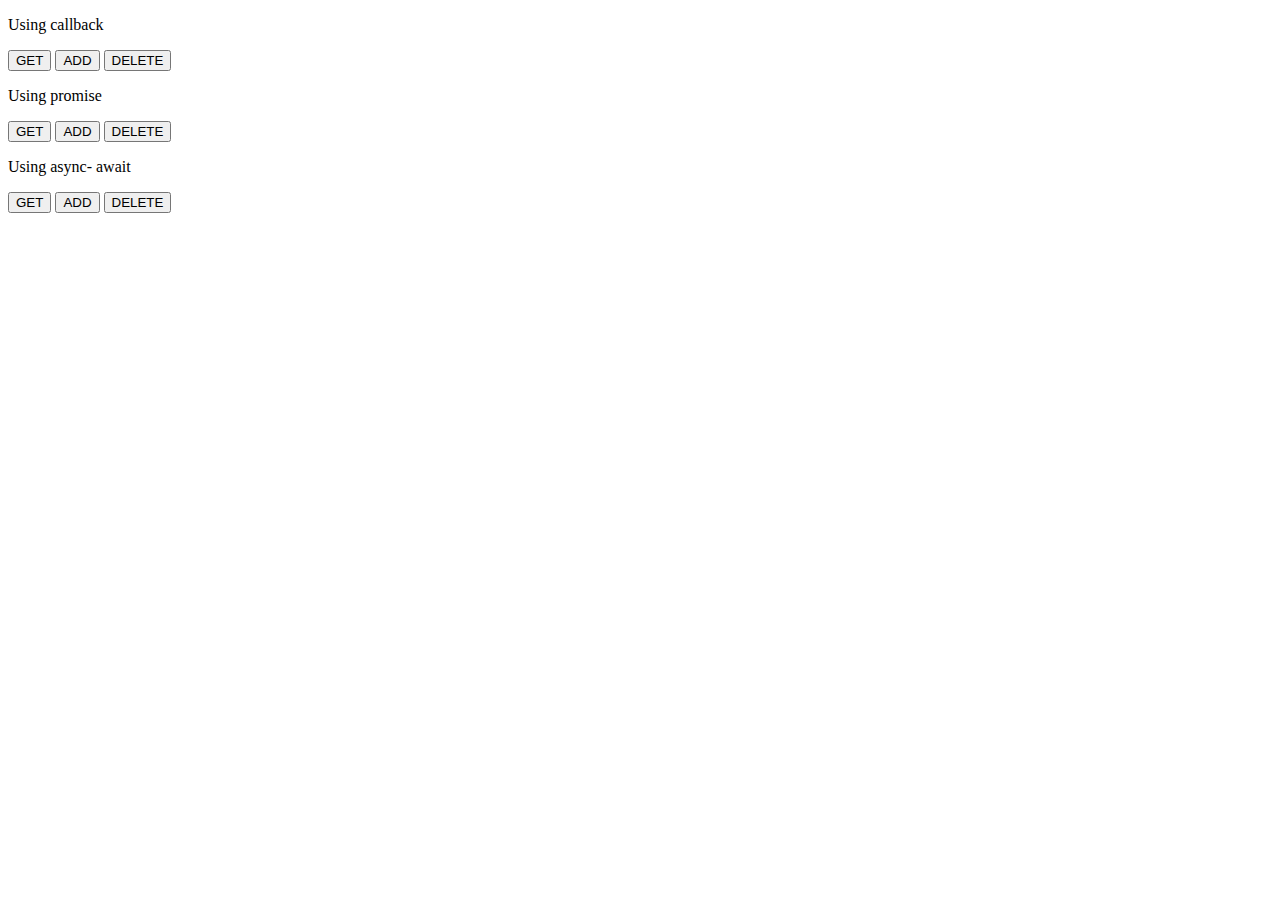
<file: ajaxcall.html>
<!-- Ajax demo using callback, promise & async-await -->
<!DOCTYPE html>
<html lang = "en">

    <head>
        <meta charset = "UTF-8">
        <meta http-equiv = "X-UA-compatible"  content = "IE=edge">
        <meta name = "viewport" content = "width=device-width, inital-scale=1.0">
        <title> Document </title>
    </head>

    <body>
        <p>Using callback</p>
        <button type = "submit" id ="get2">GET</button>
        <button type = "submit" id ="add2">ADD</button>
        <button type = "submit" id ="delete2">DELETE</button>  

        <p>Using promise</p>
        <button type = "submit" id ="get">GET</button>
        <button type = "submit" id ="add">ADD</button>
        <button type = "submit" id ="delete">DELETE</button>  
  
        <p>Using async- await</p>
        <button type = "submit" id ="get1">GET</button>
        <button type = "submit" id ="add1">ADD</button>
        <button type = "submit" id ="delete1">DELETE</button>  

        <script>
            function ajaxcall (methodType, url, callback, async = true, data = null) {
                return new Promise((resolve,reject) => {
                    var xmlhttp = new XMLHttpRequest();
                    
                    xmlhttp.onreadystatechange = function() {
                        if (xmlhttp.readyState == 4) {
                            if ( xmlhttp.status >= 200 && xmlhttp.status < 300 ) {
                                resolve(xmlhttp.responseText);
                            }
                            else {
                                reject("Failure response");
                            }
                        }
                    }
                    xmlhttp.open(methodType, url, async);
                    if(data) {
                        xmlhttp.setRequestHeader("Content-Type","application/json");
                        xmlhttp.send(JSON.stringify(data));
                    } 
                    else {
                        xmlhttp.send();
                    }
                });
            }

            function ajaxcall1 (methodType, url, callback, async = true, data = null) {
                var xmlhttp = new XMLHttpRequest();
                    
                xmlhttp.onreadystatechange = function() {
                    if (xmlhttp.readyState == 4) {
                        if ( xmlhttp.status >= 200 && xmlhttp.status < 300 ) {
                            console.log(xmlhttp.responseText);
                        }
                        else {
                            console.log("Failure response");
                        }
                    }
                }
                xmlhttp.open(methodType, url, async);
                if(data) {
                    xmlhttp.setRequestHeader("Content-Type","application/json");
                    xmlhttp.send(JSON.stringify(data));
                } 
                else {
                    xmlhttp.send();
                }
            }

            const baseurl = "  http://localhost:3000/employees";
            const baseurl1 = "  http://localhost:3000/employees/8";

            //displaying data 
            function getuser (data) {
                console.log(data);
            }

            //deleting the data 
            function deleteuser (data) {
                console.log(data);
            }

            // adding the data
            function adduser (data) {
                console.log(data);
            }

            let userdata = {
                "profile": "../assets/Ellipse 1.png",
                "name": "Ajay Kumar",
                "gender": "Male",
                "department": ["HR", "Sales"],
                "salary": "10000",
                "startdate": "23-07-2021",
                "note": "Hey"
            }

            //displaying the data using callback
            document.getElementById("get2").addEventListener("click", function() {
                try {
                const data = ajaxcall1("get", baseurl, getuser, true)
                }
                catch(err) {
                    console.log(err);
                }
            });

            //deleting the data using callback
            document.getElementById("delete2").addEventListener("click", function() {
                try {
                const data = ajaxcall1("delete", baseurl1, deleteuser, true)
                }
                catch(err) {
                    console.log(err);
                }
            });

            //adding the data using callback
            document.getElementById("add2").addEventListener("click", function() {
                try {
                const data = ajaxcall1("post", baseurl, adduser, false, userdata);
                }
                catch(err) {
                    console.log(err);
                }
            });
           
            //displaying data using promise
            document.getElementById("get").addEventListener("click", function() {
                try {
                    const getdata = ajaxcall("get", baseurl, getuser, false).then(responseText => {console.log("Users details: " + responseText)}).catch(error => console.log("Error Status: " + JSON.stringify(error)));
                }
                catch(err) {
                    console.log(err);
                }
            });

             //displaying data using async await
             document.getElementById("get1").addEventListener("click", async function() {
                try {
                    const getdata = await ajaxcall("get", baseurl, getuser, false);
                }
                catch(err) {
                    console.log(err);
                }
            });
            
            // deleting the data using promise
            document.getElementById("delete").addEventListener("click", function() {
                try {
                    const deldata = ajaxcall("delete", baseurl1, deleteuser, false).then(responseText => {console.log("User deleted: " + responseText)}).catch(error => console.log("Error Status: " + JSON.stringify(error)));
                }
                catch(err) {
                    console.log(err);
                }
            });
            
            // deleting the data using async await
            document.getElementById("delete1").addEventListener("click", async function() {
                try {
                const data = await ajaxcall("delete", baseurl1, deleteuser, false);
                }
                catch(err) {
                    console.log(err);
                }
            });
            
            // adding the data using promise
            document.getElementById("add").addEventListener("click", function() {
                try {
                const data = ajaxcall("post", baseurl, adduser, false, userdata).then(responseText => {console.log("Userdata added: " + responseText)}).catch(error => console.log("Error Status: " + JSON.stringify(error)));

                }
                catch(err) {
                    console.log(err);
                }
            });
            
            // adding the data using async await
            document.getElementById("add1").addEventListener("click", async function() {
                try {
                const data = await ajaxcall("post", baseurl, adduser, false, userdata);
                }
                catch(err) {
                    console.log(err);
                }
            });
                        
        </script>
    </body>
</html>
</file>
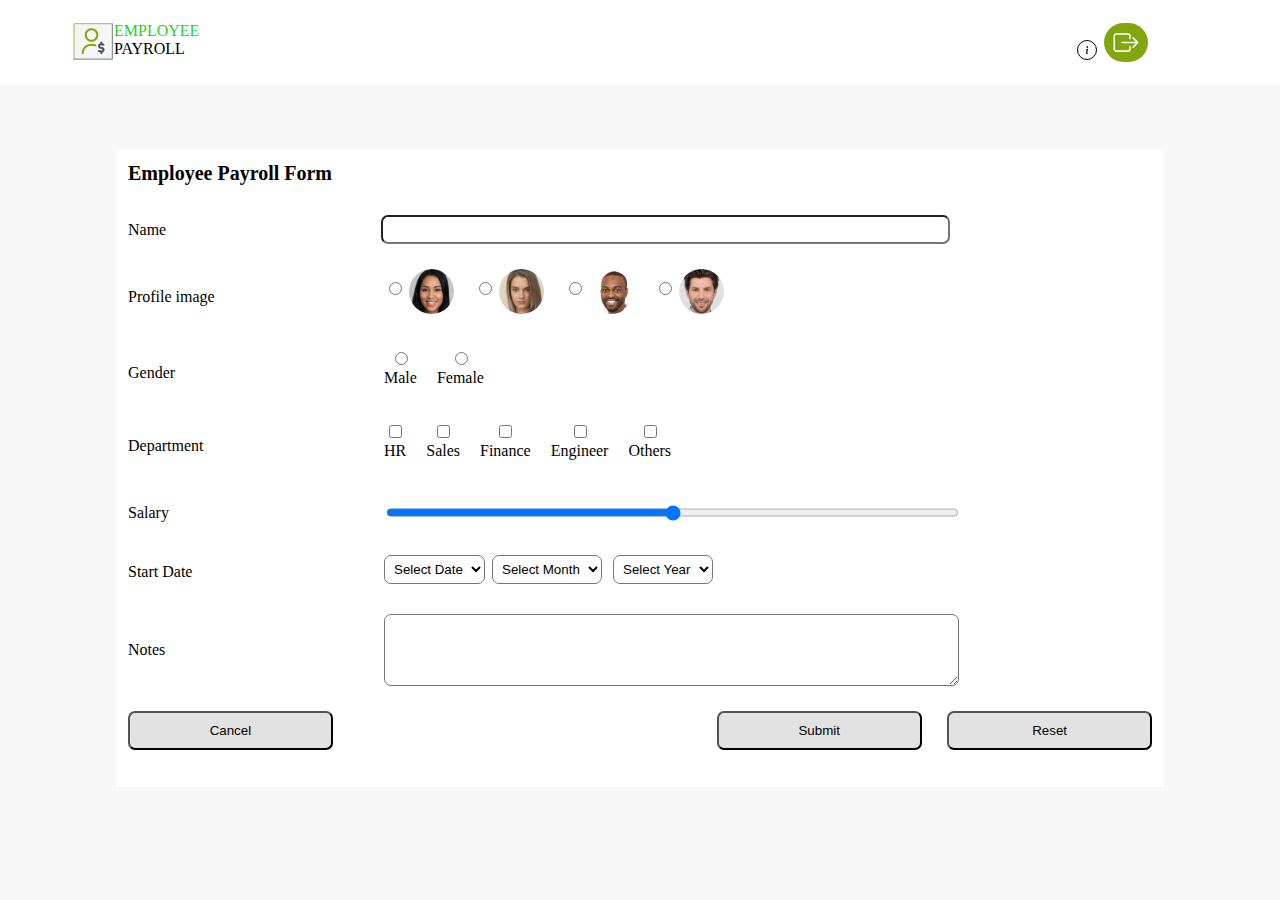
<file: employee_payroll/pages/employee_payroll.html>
<!-- Employee Payroll -->
<!DOCTYPE html>
<html lang = "en">

    <head>
        <meta charset = "UTF-8">
        <meta http-equiv = "X-UA-compatible"  content = "IE=edge">
        <meta name = "viewport" content = "width=device-width, inital-scale=1.0">
        <link rel="stylesheet" type="text/css" href="../css/style.css">
        <link rel="stylesheet" type="text/css" href="../css/homepage.css">  
        <title> Employee Payroll </title>
    </head>

    <body>
        <!-- UC1 -->
        <header>
            <div class = "logo">
                <img src = "../assets/logo.png" alt = "logo">
                <div class = "logo-text">
                    <span class = "text1">EMPLOYEE</span>
                    <span class = "text2">PAYROLL</span>
                </div>
                <div class = "head-right">
                    <p id = "display-user"></p>
                    <svg xmlns="http://www.w3.org/2000/svg" id = "info" onclick="popupinfo()" fill="currentColor" class="bi bi-info-lg" viewBox="0 0 16 16">
                        <path d="m10.277 5.433-4.031.505-.145.67.794.145c.516.123.619.309.505.824L6.101 13.68c-.34 1.578.186 2.32 1.423 2.32.959 0 2.072-.443 2.577-1.052l.155-.732c-.35.31-.866.434-1.206.434-.485 0-.66-.34-.536-.939l1.763-8.278zm.122-3.673a1.76 1.76 0 1 1-3.52 0 1.76 1.76 0 0 1 3.52 0z"/>
                    </svg>
                    <svg xmlns="http://www.w3.org/2000/svg" id = "logout" onclick="logout()" fill="currentColor" class="bi bi-box-arrow-right" viewBox="0 0 16 16">
                        <path fill-rule="evenodd" d="M10 12.5a.5.5 0 0 1-.5.5h-8a.5.5 0 0 1-.5-.5v-9a.5.5 0 0 1 .5-.5h8a.5.5 0 0 1 .5.5v2a.5.5 0 0 0 1 0v-2A1.5 1.5 0 0 0 9.5 2h-8A1.5 1.5 0 0 0 0 3.5v9A1.5 1.5 0 0 0 1.5 14h8a1.5 1.5 0 0 0 1.5-1.5v-2a.5.5 0 0 0-1 0v2z"/>
                        <path fill-rule="evenodd" d="M15.854 8.354a.5.5 0 0 0 0-.708l-3-3a.5.5 0 0 0-.708.708L14.293 7.5H5.5a.5.5 0 0 0 0 1h8.793l-2.147 2.146a.5.5 0 0 0 .708.708l3-3z"/>
                    </svg>
                </div>
            </div>
        </header>

        <!-- display admin email & phone -->
        <div id = "popuphead">
            <div id = "popup">
                <label id = "useremail"></label>
                <label id = "userphone"></label>
            </div>
        </div>
        <!-- UC2 Form heading with name input -->
        <div class = "form-back">
            <div class = "form">
                <div class = "form-head"><b>Employee Payroll Form</b></div>
                <div class = "row-content">
                    <label class = "label-content"> Name </label>
                    <input type="text" id="name" oninput="checkName(this)">
                    <small></small>
                </div>
                
                <!-- UC3 profile image tag-->
                <div class = "row-content">
                    <label class = "label-content"> Profile image</label>
                    <div class = "profile">
                        <label class = "radio-profile">
                            <input type="radio" name="profile" value="../assets/Ellipse 1.png">
                            <img class = "image" src = "../assets/Ellipse 1.png">
                        </label>
                        <label class = "radio-profile">
                            <input type="radio" name="profile" value="../assets/Ellipse 2.png">
                            <img class = "image" src = "../assets/Ellipse 2.png">
                        </label>
                        <label class = "radio-profile">
                            <input type="radio" name="profile" value="../assets/Ellipse 3.png">
                            <img class = "image" src = "../assets/Ellipse 3.png">
                        </label>
                        <label class = "radio-profile">
                            <input type="radio" name="profile" value="../assets/Ellipse 4.png">
                            <img class = "image" src = "../assets/Ellipse 4.png">
                        </label>
                    </div>
                </div>

                <!-- UC4 gender-->
                <div class = "row-content">
                    <label class = "label-content"> Gender </label>
                    <div class = "gender">
                        <label class = "radio-gender">
                            <input type="radio" name="gender" value="Male">
                            <label>Male</label>
                        </label>
                        <label class = "radio-gender">
                            <input type="radio" name="gender" value="Female">
                            <label>Female</label>
                        </label>
                    </div>
                </div>
                <!-- department -->
                <div class = "row-content">
                    <label class = "label-content"> Department </label>
                    <div class = "dept">
                        <label class = "check-dept">
                            <input type="checkbox" name="dept" value="HR">
                            <label>HR</label>
                        </label>
                        <label class = "check-dept">
                            <input type="checkbox" name="dept" value="Sales">
                            <label>Sales</label>
                        </label>
                        <label class = "check-dept">
                            <input type="checkbox" name="dept" value="Finance">
                            <label>Finance</label>
                        </label>
                        <label class = "check-dept">
                            <input type="checkbox" name="dept" value="Engineer">
                            <label>Engineer</label>
                        </label>
                        <label class = "check-dept">
                            <input type="checkbox" name="dept" value="Others">
                            <label>Others</label>
                        </label>
                    </div>
                </div>
                <!-- Salary -->
                <div class = "row-content">
                    <label class = "label-content"> Salary </label>
                    <input id="rangeInput" type="range" min="10000" max="400000" oninput="amount.value=rangeInput.value" />
                    <input id="amount" type="number" min="10000" max="400000" oninput="rangeInput.value=amount.value" />
                </div>

                <!-- UC5 set date-->
                <div class = "row-content">
                    <label class = "label-content"> Start Date </label>
                    <div class = "startdate">
                        <div>
                            <select name = "date" id = "date" class = "day" oninput="validate()">
                                <option value='00'> Select Date </option>
                                <option value='01'>01</option>
                                <option value='02'>02</option>
                                <option value='03'>03</option>
                                <option value='04'>04</option>
                                <option value='05'>05</option>
                                <option value='06'>06</option>
                                <option value='07'>07</option>
                                <option value='08'>08</option>
                                <option value='09'>09</option>
                                <option value='10'>10</option>
                                <option value='11'>11</option>
                                <option value='12'>12</option>
                                <option value='13'>13</option>
                                <option value='14'>14</option>
                                <option value='15'>15</option>
                                <option value='16'>16</option>
                                <option value='17'>17</option>
                                <option value='18'>18</option>
                                <option value='19'>19</option>
                                <option value='20'>20</option>
                                <option value='21'>21</option>
                                <option value='22'>22</option>
                                <option value='23'>23</option>
                                <option value='24'>24</option>
                                <option value='25'>25</option>
                                <option value='26'>26</option>
                                <option value='27'>27</option>
                                <option value='28'>28</option>
                                <option value='29'>29</option>
                                <option value='30'>30</option>
                                <option value='31'>31</option>
                            </select>
                        </div>
                        <div>
                            <select name = "month" id = "month" class = "day" oninput="validate()">
                                <option value='00'>Select Month</option>
                                <option value='01'>January</option>
                                <option value='02'>February</option>
                                <option value='03'>March</option>
                                <option value='04'>April</option>
                                <option value='05'>May</option>
                                <option value='06'>June</option>
                                <option value='07'>July</option>
                                <option value='08'>August</option>
                                <option value='09'>September</option>
                                <option value='10'>October</option>
                                <option value='11'>November</option>
                                <option value='12'>December</option>
                            </select>
                            <select name = "year" id = "year" class = "day" oninput="validate()">
                                <option value='0000'> Select Year </option>
                                <option value='2011'>2011</option>
                                <option value='2012'>2012</option>
                                <option value='2013'>2013</option>
                                <option value='2014'>2014</option>
                                <option value='2015'>2015</option>
                                <option value='2016'>2016</option>
                                <option value='2017'>2017</option>
                                <option value='2018'>2018</option>
                                <option value='2019'>2019</option>
                                <option value='2020'>2020</option>
                                <option value='2021'>2021</option>
                            </select>
                            <small></small> 
                        </div>
                    </div>
                </div>

                <!-- UC6 notes-->
                <div class = "row-content">
                    <label class = "label-content"> Notes </label>
                    <textarea rows = "4"  id = "notes"></textarea>
                </div>
                <!-- buttons -->
                <div class = "row-content">
                    <div class = "buttons">
                        <button class = "btna" onclick="cancel()"> Cancel </button>
                        <button class = "btnb" onclick="save()"> Submit </button>
                        <button type = "reset" class = "btnc" onclick="reset()"> Reset </button>
                    </div>
                </div>
            </div>
        </div>
        <script src = "../js/valid.js"></script>
        <script src = "../js/homepage.js"></script>
        <script src = "../js/siteproperties.js"></script>
        <script src = "../service/http_service.js"></script>
        <script src = "../js/login.js"></script>
    </body>

</html>
</file>
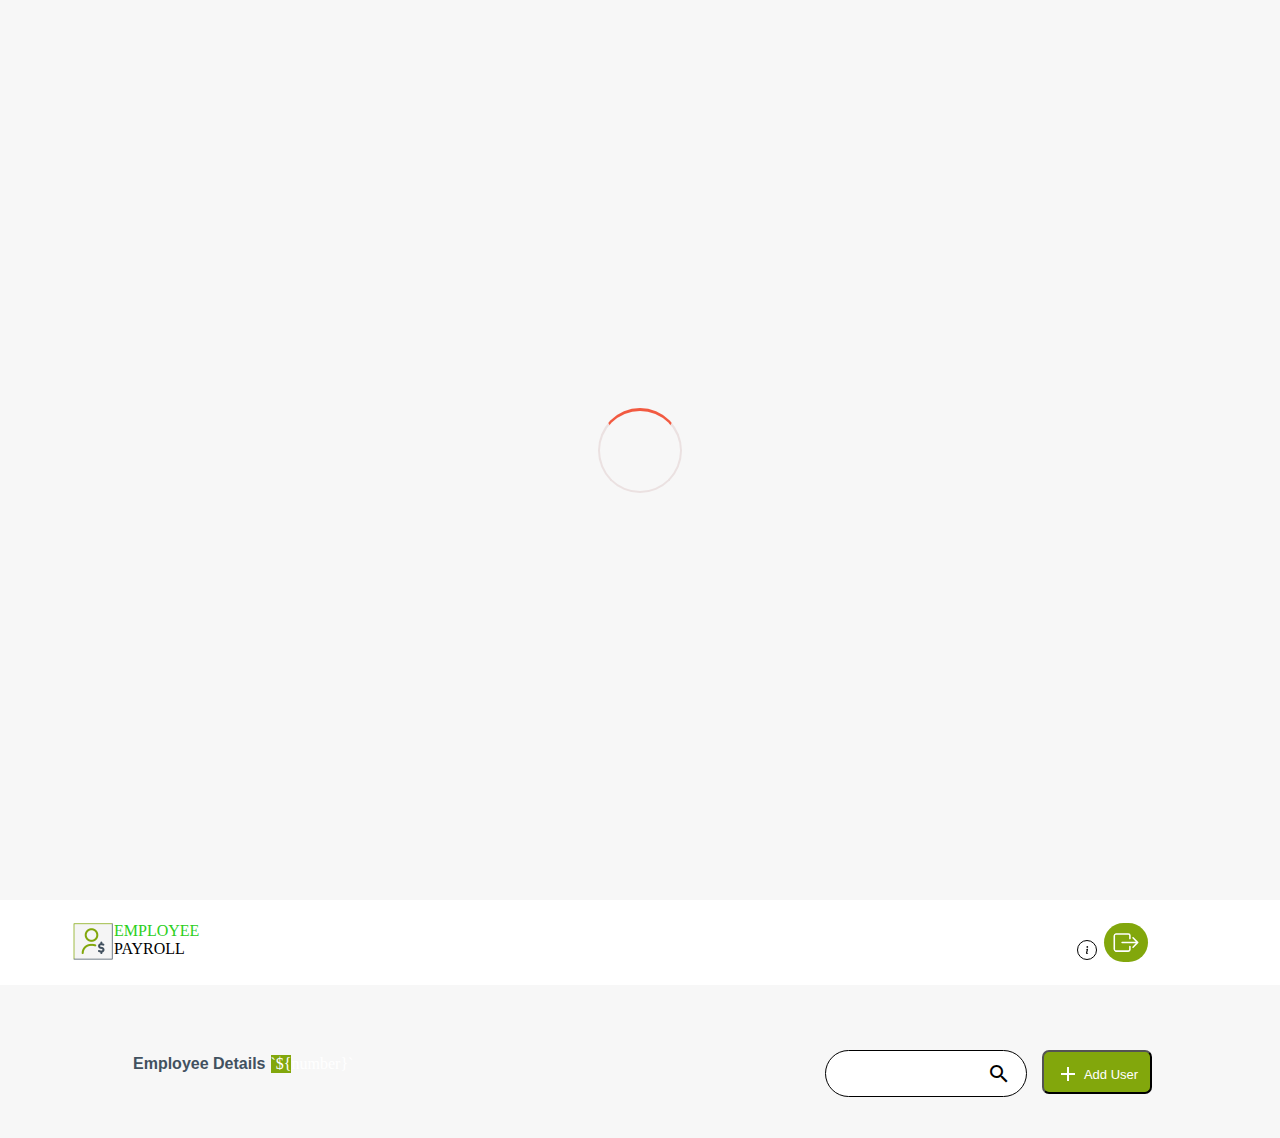
<file: employee_payroll/pages/home_page.html>
<!-- Employee Payroll -->
<!DOCTYPE html>
<html lang = "en">

    <head>
        <meta charset = "UTF-8">
        <meta http-equiv = "X-UA-compatible"  content = "IE=edge">
        <meta name = "viewport" content = "width=device-width, inital-scale=1.0">
        <link rel="stylesheet" type="text/css" href="../css/style.css"> 
        <link rel="stylesheet" type="text/css" href="../css/homepage.css">
        <link rel="stylesheet" type="text/css" href="../css/login.css">  
        <link href="https://fonts.googleapis.com/icon?family=Material+Icons" rel="stylesheet">
        <title> Employee Payroll </title>
    </head>

    <body>
        <!-- preloader -->
        <div id="overlay">
            <div class="spinner"></div> 
        </div>
        <!-- UC11-->
        <header>
            <div class = "logo">
                <img src = "../assets/logo.png" alt = "logo">
                <div class = "logo-text">
                    <span class = "text1">EMPLOYEE</span>
                    <span class = "text2">PAYROLL</span>
                </div>
                <div class = "head-right">
                    <p id = "display-user"></p>
                    <svg xmlns="http://www.w3.org/2000/svg" id = "info" onclick="popupinfo()" fill="currentColor" class="bi bi-info-lg" viewBox="0 0 16 16">
                        <path d="m10.277 5.433-4.031.505-.145.67.794.145c.516.123.619.309.505.824L6.101 13.68c-.34 1.578.186 2.32 1.423 2.32.959 0 2.072-.443 2.577-1.052l.155-.732c-.35.31-.866.434-1.206.434-.485 0-.66-.34-.536-.939l1.763-8.278zm.122-3.673a1.76 1.76 0 1 1-3.52 0 1.76 1.76 0 0 1 3.52 0z"/>
                    </svg>
                    <svg xmlns="http://www.w3.org/2000/svg" id = "logout" onclick="logout()" fill="currentColor" class="bi bi-box-arrow-right" viewBox="0 0 16 16">
                        <path fill-rule="evenodd" d="M10 12.5a.5.5 0 0 1-.5.5h-8a.5.5 0 0 1-.5-.5v-9a.5.5 0 0 1 .5-.5h8a.5.5 0 0 1 .5.5v2a.5.5 0 0 0 1 0v-2A1.5 1.5 0 0 0 9.5 2h-8A1.5 1.5 0 0 0 0 3.5v9A1.5 1.5 0 0 0 1.5 14h8a1.5 1.5 0 0 0 1.5-1.5v-2a.5.5 0 0 0-1 0v2z"/>
                        <path fill-rule="evenodd" d="M15.854 8.354a.5.5 0 0 0 0-.708l-3-3a.5.5 0 0 0-.708.708L14.293 7.5H5.5a.5.5 0 0 0 0 1h8.793l-2.147 2.146a.5.5 0 0 0 .708.708l3-3z"/>
                    </svg>
                </div>
            </div>
        </header>
        
        <!-- display admin email & phone -->
        <div id = "popuphead">
            <div id = "popup">
                <label id = "useremail"></label>
                <label id = "userphone"></label>
            </div>
        </div>
        <div>
            <!-- Uc12 -->
            <div class = "body-header">
                <div class = "left">
                    <div class = "header"><b>Employee Details</b></div>
                    <div class = "number" id = "number">`${number}`</div>
                </div>
                <div class = "right">
                    <div class = "searchbtn">
                        <input type = "text" class = "filter" id = "filter" oninput="(new createInnerHTML()).filter(this)">
                        <i class="material-icons">&#xe8b6;</i>
                    </div>
                    <div class = "rightend">
                        <button class = "adduserbtn" onclick="(new createInnerHTML()).update()"><svg xmlns="http://www.w3.org/2000/svg" class = "adbtn"; width="20px"; height="20px"; style = "margin-right:8px"><path d="M0 0h24v24H0z" fill="none"/><path fill="#ffffff" d="M19 13h-6v6h-2v-6H5v-2h6V5h2v6h6v2z"/></svg> Add User </button>
                    </div>
                </div>
            </div>

            <!-- table details -->
             <div class = "body-table" >
                <table class = "emptable" id = "detailstable">
    
                </table>
            </div>
        </div>
        <script src = "../js/homepage.js"></script>
        <script src = "../js/valid.js"></script>
        <script src = "../js/siteproperties.js"></script>
        <script src = "../service/http_service.js"></script>
        <script src = "../js/login.js"></script>
    </body>
</html>
</file>
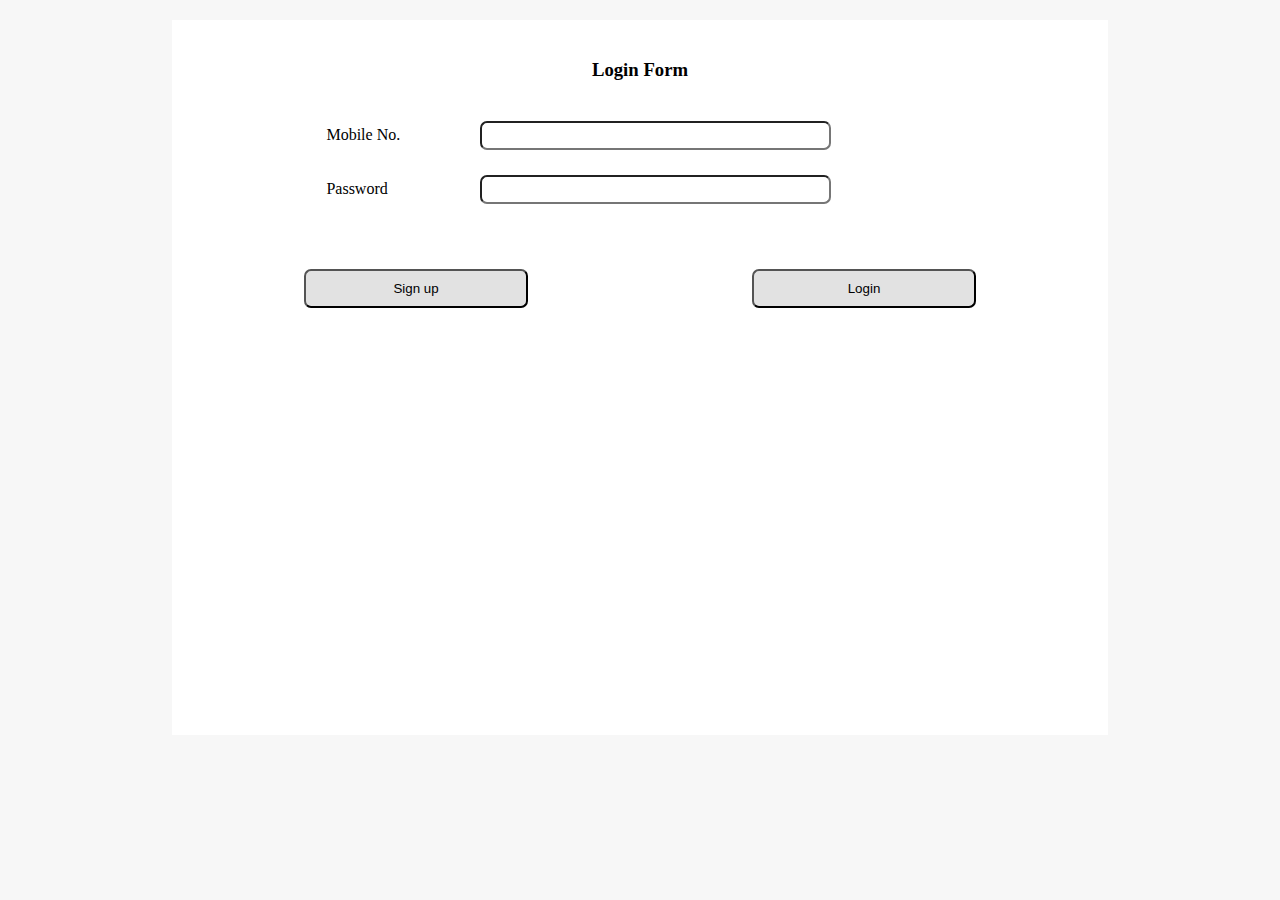
<file: employee_payroll/pages/login.html>
<!-- Employee Payroll login-->
<!DOCTYPE html>
<html lang = "en">

    <head>
        <meta charset = "UTF-8">
        <meta http-equiv = "X-UA-compatible"  content = "IE=edge">
        <meta name = "viewport" content = "width=device-width, inital-scale=1.0">
        <link rel="stylesheet" type="text/css" href="../css/style.css"> 
        <link rel="stylesheet" type="text/css" href="../css/login.css"> 
        <title> Employee Payroll </title>
    </head>

    <body>
        <!-- preloader -->
        <div id="overlay">
            <div class="spinner"></div> 
        </div>
        <!-- <header>
            <div class = "logo">
                <img src = "../assets/logo.png" alt = "logo">
                <div class = "logo-text">
                    <span class = "text1">EMPLOYEE</span>
                    <span class = "text2">PAYROLL</span>
                </div>
            </div>
        </header> -->
        <div class = "container">
            <div class = "maincontainer">
                <h3><center><b>Login Form</b></center></h3>
                <div class = "row">
                    <div class = "row-content">
                        <label class = "label-content"> Mobile No. </label>
                        <input type="tel" id="phone" oninput="checkMobile(this)">
                        <small></small>
                    </div>
                    <div class = "row-content">
                        <label class = "label-content"> Password </label>
                        <input type="password" id="passwd" oninput="checkPasswd(this)">
                        <small></small>
                    </div>
                </div>

                <!-- buttons -->
                <div class = "row-content">
                    <div class = "buttons">
                        <button class = "signupbtn" onclick="signup()"> Sign up </button>
                        <button class = "loginbtn" onclick="login()"> Login </button>
                    </div>
                </div>
            </div>
        </div>
        <script src = "../js/login.js"></script>
    </body>
</html>
</file>
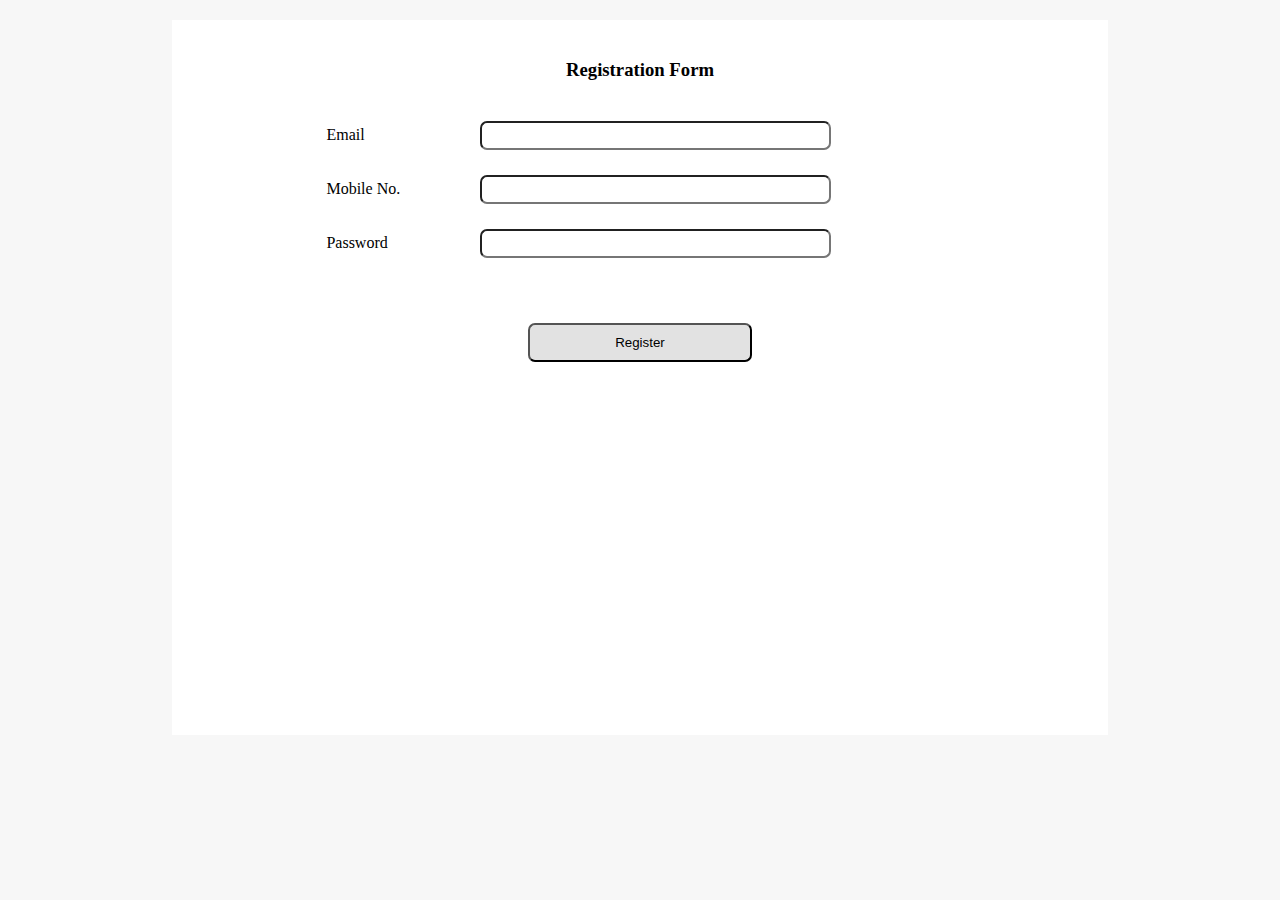
<file: employee_payroll/pages/registration.html>
<!-- Employee Payroll registration -->
<!DOCTYPE html>
<html lang = "en">

    <head>
        <meta charset = "UTF-8">
        <meta http-equiv = "X-UA-compatible"  content = "IE=edge">
        <meta name = "viewport" content = "width=device-width, inital-scale=1.0">
        <link rel="stylesheet" type="text/css" href="../css/style.css"> 
        <link rel="stylesheet" type="text/css" href="../css/login.css"> 
        <title> Employee Payroll </title>
    </head>

    <body>
        <!-- <header>
            <div class = "logo">
                <img src = "../assets/logo.png" alt = "logo">
                <div class = "logo-text">
                    <span class = "text1">EMPLOYEE</span>
                    <span class = "text2">PAYROLL</span>
                </div>
            </div>
        </header> -->
        <div class = "container">
            <div class = "maincontainer">
                <h3><center><b>Registration Form</b></center></h3>
                <div class = "row">
                    <div class = "row-content">
                        <label class = "label-content"> Email </label>
                        <input type="email" id="email" oninput="checkEmail(this)">
                        <small></small>
                    </div>
                    <div class = "row-content">
                        <label class = "label-content"> Mobile No. </label>
                        <input type="tel" id="phone" oninput="checkMobile(this)">
                        <small></small>
                    </div>
                    <div class = "row-content">
                        <label class = "label-content"> Password </label>
                        <input type="password" id="passwd" oninput="checkPasswd(this)">
                        <small></small>
                    </div>
                </div>

                <!-- buttons -->
                <div class = "row-content">
                    <div class = "buttons">
                        <button class = "signupbtn" onclick="register()"> Register </button>
                    </div>
                </div>
            </div>
        </div>
        <script src = "../js/login.js"></script>
    </body>
</html>
</file>
<file: employee_payroll/css/style.css>
body {
    height: 100vh;
    width: 100%;
    margin: 0;
    background-color: #F7F7F7;
}

.text1 {
    color: rgb(42, 207, 27);
    display: flex;
}

.text2 {
    color: #000;
}

header {
    background-color: #fff;
    padding: 12px;
}

.logo {
    display: flex;
    padding: 10px;
    margin-left: 50px;
}

.image {
    vertical-align: middle;
}

.form-head {
    font-size: 20px;
    display: flex;
    flex-direction: row;
    width: 100%;
    padding-bottom: 30px;
}

.form-back {
    padding-top: 10px;
    width: 100%;
}

.radio-profile, .radio-gender, .check-dept {
    margin-right: 20px;
    margin-bottom: 10px;
}

.form {
    display: flex;
    flex-direction: column;
    justify-content: center;
    width: 80%;
    background-color: #fff;
    margin: 0 auto;
    padding: 12px;
}

.label-content {
    display: flex;
    flex-basis: 25%;
    align-self: center;
}

textarea {
    flex-basis: 55%;
    padding: 5px;
    border-radius: 7px;
}

.row-content input {
    flex-basis: 55%;
    padding: 5px;
    border-radius: 7px;
}

.row-content select {
    padding: 5px;
    border-radius: 7px;
    margin-right: 7px;
    margin-bottom: 5px;
    background-color: #fff;
}

.row-content {
    display: flex;
    flex-direction: row;
    width: 100%;
    padding-bottom: 25px;
}

.sal {
    padding: 5px;
    width: 35%;
}

#amount {
    display: block;
    width: 70px;
    flex-basis: 5%;
    border: 5px solid #fff;
}

.profile {
    display: flex;
    flex-direction: row;
    flex-wrap: wrap;
    align-content: flex-start;
}

.gender {
    display: flex;
    flex-direction: row;
    flex-wrap: wrap;
    align-content: flex-start;
}

.dept {
    display: flex;
    flex-direction: row;
    flex-wrap: wrap;
    align-content: flex-start;
}

.startdate {
    display: flex;
}

button {
    background-color: #E2E2E2;
    color: #000;
    padding: 10px;
    width: 20%;
    border-radius: 7px;
    border-color: 1px solid #969696;
}

.buttons {
    display: flex;
    flex-direction: row;
    width: 100%;
    justify-content: space-between;
    margin: 0 auto;
}

.btna {
    padding: 10px;
    width: 20%;
}

.btnb {
    padding: 10px;
    width: 20%;
    margin-left: 35%;
}

.btnc {
    padding: 10px;
    width: 20%;
}

small {
    width: 20%;
    font-size: 13px;
}

.row-content.success input {
    /* border-color: #28e210; */
}

.row-content.error input {
    /* border-color: #ff331c; */
}

.row-content small {
    color: #ff2c15;
    visibility: hidden;
    align-self: center;
}

.row-content.error small {
    visibility: visible;
}

.row-content.success select {
    /* border-color: #28e210; */
    height: 28px;
    width: 105px;
}

.row-content.error select {
    /* border-color: #ff331c; */
    height: 28px;
    width: 105px;
}
  
@media only screen and (max-width: 820px) {
    header {
        width: 100%;
    }

    .logo {
        margin: 0;
        height: 45px;
        margin-left: 0px;
    }

    .check-dept, .radio-gender, .radio-profile {
        display: flex;
        flex-direction: row;
        width: 80px;
        align-items: center;
    }

    .form-head {
        font-size: 15px;
    }

    label, small, option {
        font-size: 12px;
    }

    .row-content {
        width: 100%;
    }

    .form {
        width: 100%;
        margin: 0;
    }

    .btna, .btnb, .btnc {
        font-size: 10px;
    }

    .row-content input {
        width: 100%;
    }

    select {
        font-size: 11px;
    }
}

@media only screen and (max-width: 480px) {
    .startdate, .day {
        display: flex;
        flex-direction: column;
        width: 80%;
    }

    .buttons {
        flex-direction: column;
        margin: 0 auto; 
        font-size: 10px;
        width: 100%;
        align-items: center;
    }
    
    .btna, .btnb, .btnc {
        font-size: 9px;
        margin: 0;
        margin-bottom: 10px;
    }

}
</file>
<file: employee_payroll/css/homepage.css>
.body-header {
    display: flex;
    padding: 10px;
    margin-top: 10px;
    padding: 10px;
    width: 80%;
    margin: 0 auto;
}

.left {
    display: flex;
    width: 50%;
    padding: 5px;
}

.head-right {
    display: flex;
    flex-basis: 80%;
    justify-content: flex-end;
}

#display-user {
    margin-right: 10px;
}

.header {
    font-family: Roboto, sans-serif;
    color: #42515F;
}

.right {
    width: 60%;
    display: flex;
    justify-content: flex-end;
}

.gen, .name{
    font-size: 16px;
} 

.number {
    margin-bottom: 30px;
    color: #fff;
    margin-left: 5px;
    background-color: #82A70C;
    width: 20px;
    text-align: center;
}

#info {
    height: 8px;
    width: 8px;
    border-radius: 40px;
    border: 1px solid;
    padding: 5px;
    display: flex;
    align-self: flex-end;
    margin-left: -8px;
    margin-right: 7px;
    margin-bottom: 3px;
    cursor: pointer;
}

#useremail, #userphone {
    font-size: 12px;
    margin-bottom: 4px;
}

#popuphead {
    width: 80%;
    margin: 0 auto;
    height: 55px;
    border-radius: 10px;
    direction: rtl;
}

#popup {
    display: none;
    position: absolute;
    padding: 9px;
    border: 1px solid #000;
    border-radius: 10px;
    background-color: #fff;
}

#logout {
    background-color: #82A70C;
    color: #fff;
    height: 25px;
    width: 30px;
    padding: 7px;
    border-radius: 40px;
    display: flex;
    align-self: center;
}
  
.filter {
    width: 135px;
    height: 20px;
    border-radius: 30px;
    padding: 5px;
    font-size: 13px;
    border: none;
    outline: none;
}

.searchbtn {
    border-radius: 30px;
    background-color: #fff;
    width: 190px;
    padding: 5px;
    height: 35px;
    display: flex;
    justify-content: center;
    align-items: center;
    border: 1px solid;
}

.adduserbtn {
    width: 110px;
    background-color: #82A70C;
    color: #fff;
    font-size: 13px;
    display: flex;
    flex-direction: row;
    justify-content: center;
    align-items: flex-end;
    margin-left: 15px;
}

.body-table {
    padding: 10px;
    width: 80%;
    margin: 0 auto;
}

.emptable {
    width: 100%;
}

.emptable thead {
    background-color: #42515F;
    color: #fff;
}

th {
    font-size: 17px;
    font-family: Roboto, sans-serif;
}

.table-head {
    height: 50px;
}

.row {
    background: #FFFFFF 0% 0% no-repeat padding-box;
    border: 1px solid #E3E3E3;

}

label {
    display: block;
    text-align: center;
} 

.image1 {
    margin: 0 auto;
    width: 30px;
    display: flex;
    padding: 5px;
}

.department {
    padding: 3px;
    width: 55px;
    font-family: Roboto, sans-serif;
    background-color: #E9FEA5;
    font-size: 12px;
    margin-bottom: 5px;
    display: inline-flex;
    justify-content: center;
    border-radius: 20px;
    flex-wrap: wrap;
}

@media only screen and (max-width: 820px) {
    .body-header {
        width: 85%;
    }
    
    .left {
        display: flex;
        width: 45%;
        padding: 5px;
    }

    .right {
        width: 55%;
    }

    .name {
        font-size: 10px;
    }
    
    .body-table {
        width: 100%;
    }

    .gen, .name, .department {
        font-size: 11px;
    }

    th {
        font-size: 12px;
        font-family: Roboto, sans-serif;
    }

    .icon {
        width: 45%;
        margin: 0 auto;
        height: 18px;
        display: flex;
        justify-content: space-between;
    }

    .btn {
        height: 20px;
    }

    .adduserbtn{
        font-size: 9px;
        width: 80px;
        padding: 3px;
        height: 32px;
        justify-content: end;
        align-items: center;
    }

    .adbtn {
        display: flex;
        align-self: end;
    }

    .searchbtn {
        width: 91px;
        height: 20px;
    }

    .filter {
        width: 60px;
        font-size: 10px;
    }

    #logout {
        height: 21px;
        width: 24px;
        padding: 7px;
        display: flex;
        align-self: flex-end;
    }    
}

@media only screen and (max-width: 480px) {
    .body-header {
        width: 90%;
    }

    .body-table {
        width: 100%;
    }

    label {
        font-size: 9px;
    }

    .department {
        font-size: 9px;
    }

    th {
        font-size: 11px;
        font-family: Roboto, sans-serif;
    }

    .icon {
        width: 45%;
        margin: 0 auto;
        height: 18px;
        display: flex;
    }

    .searchbtn {
        width: 75px;
        height: 15px;
    }

    .filter {
        width: 42px;
        font-size: 8px;
        height: 10px;
    }
}
</file>
<file: employee_payroll/css/login.css>
.spinner{
    width: 80px;
    height: 80px; 
    border: 2px solid #ebe1e1;
    border-top: 3px solid #f25a41;
    border-radius: 100%;
    position: absolute;
    top: 0;
    bottom: 0;
    left: 0;
    right: 0;
    margin: auto;
    animation: spin 1s infinite linear;
}

@keyframes spin {
    from{
        transform: rotate(0deg);
    }to{
        transform: rotate(360deg);
    }
}

#overlay{
    height: 100%;
    width: 100%;
    background: transparent;
    /* position: fixed;
    left: 0;
    top: 0; */
}

.container {
    width: 100%;
    padding-top: 20px;
    padding-bottom: 20px;
    height: 81vh;
}

.maincontainer {
    width: 70%;
    margin: 0 auto;
    background-color: #ffffff;
    height: 75vh;
    padding: 20px;
}

.row {
    width: 70%;
    margin: 20px auto;
    padding: 20px;
}

.loginbtn, .signupbtn {
    width: 25%;
    background-color: #E2E2E2;
    display: flex;
    justify-content: center;
    margin: 0 auto;
}
</file>
